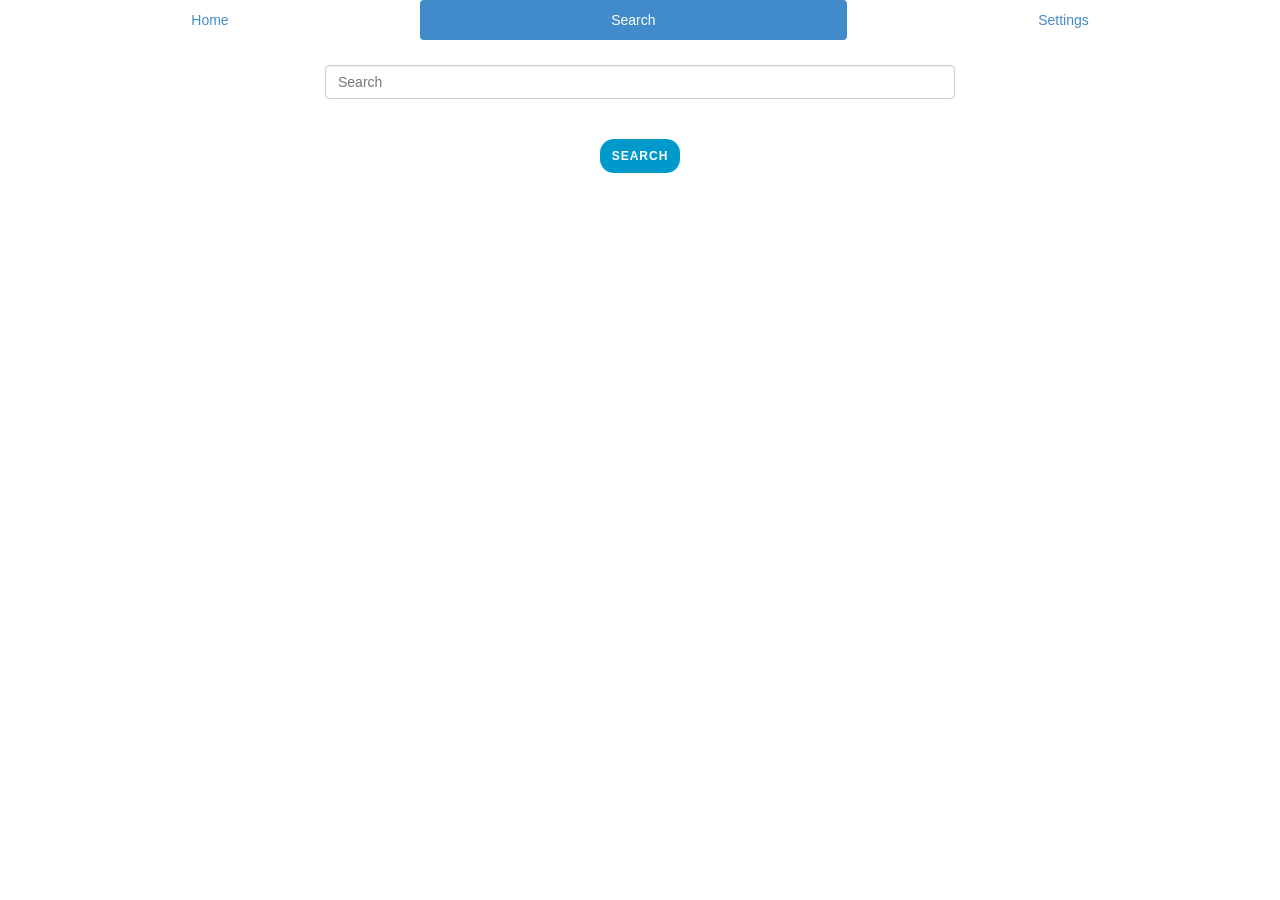
<file: src/main/webapp/search.html>
<!DOCTYPE html>
<html>
<head>
<meta charset="ISO-8859-1">
<title>Search : ToDo</title>
<link href="scripts/css/bootstrap.min.css" rel="stylesheet">
<link href="scripts/css/buttons.css" rel="stylesheet">
<style>
	td{ padding:5px }
</style>
</head>
<body>
	<div id="header">
			<ul class="nav nav-pills nav-justified" role="tablist">
			  <li id="nav_home"><a href="index.html">Home</a></li>
			  <li id="nav_search"  class="active"><a href="search.html">Search</a></li>
			  <li id="nav_settings"><a href="settings.html">Settings</a></li>
			</ul>
		</div>
	<br />
	<div id="body">
	<table width="50%" border="0" style="margin-left:auto; margin-right:auto">
			<tr>
				<td align="right"> 
				<input id="search" type="text" class="form-control" placeholder="Search"> 
				</td>
			</tr>
			<tr><td>&nbsp;&nbsp;</td></tr>
			<tr>
				<td align="center"> 
				<button class="btn btn-primary round btn-sm" id="btn_search">Search</button></td>
			</tr>
		</table>
		<br />
		<div class="alert alert-success" id="success" style="width:7cm;text-align:center;margin-left:auto;margin-right:auto;"><b>Successfully Completed!</b></div>
		<div class="alert alert-danger" id="failure" style="width:7cm;text-align:center;margin-left:auto;margin-right:auto;"><b>Some Error Occurred!</b></div>
		<div id="resulttable"></div>
	</div>
	
	<div class="modal fade" role="dialog" id="updateform" aria-hidden="true">
	  <div class="modal-dialog modal-lg">
	    <div class="modal-content">
	      <div class="modal-header">
	   		<h4 class="modal-title">Update Task</h4>
	   		</div>
	      	<table border="0" style="margin-left:auto; margin-right:auto">
			<tr>
				<td align="right"><b>Title:</b></td>
				<td align="center"><input type="text" id="update_title" class="form-control" placeholder="Title"/></td>
				<td align="right"><b>Description:</b></td>
				<td align="center"><textarea id="update_desc" rows="4" cols="25" placeholder="Task Description"></textarea></td>
			</tr>
			</table>
			<div class="modal-footer">
			<button class="btn btn-default round btn-sm" data-dismiss="modal">Close</button>
			<button id="btn_updatetodo" class="btn btn-primary round btn-sm" data-dismiss="modal" onclick="updateToDo()">Update</button>
			</div>
	    </div>
	  </div>
	</div>

<script src="//ajax.googleapis.com/ajax/libs/jquery/2.1.1/jquery.min.js"></script>
<script src="scripts/js/bootstrap.min.js"></script>
<script src="scripts/js/search.js"></script>
</body>
</html>
</file>
<file: src/main/webapp/scripts/css/buttons.css>
/*********************************************************************

	Name:		Bouton - Bootstrap Button Pack
	Author:		BootstrapBay - (http://www.bootstrapbay.com/)
	Version:	1.0
	
*********************************************************************/

/******************************************************
	CUSTOM BTN VALUES
******************************************************/

.btn {
	padding: 14px 24px;
	border: 0 none;
	font-weight: 700;
	letter-spacing: 1px;
	text-transform: uppercase;
}
.btn:focus, .btn:active:focus, .btn.active:focus {
	outline: 0 none;
}

/******************************************************
	STANDARD BUTTONS
******************************************************/

.btn-default {
	border: 2px solid #C4C4C4;
	color: #737373;
	padding: 12px 22px;
}
.btn-default:hover, .btn-default:focus, .btn-default:active, .btn-default.active, .open > .dropdown-toggle.btn-default {
	background: #FFFFFF;
	border-color: #949494;
	color: #737373;
}
.btn-default:active, .btn-default.active {
	border-color: #737373;
	box-shadow: none;
}
.btn-primary {
	background: #0099cc;
	color: #ffffff;
}
.btn-primary:hover, .btn-primary:focus, .btn-primary:active, .btn-primary.active, .open > .dropdown-toggle.btn-primary {
	background: #33a6cc;
}
.btn-primary:active, .btn-primary.active {
	background: #007299;
	box-shadow: none;
}
.btn-success {
	background: #00bf6f;
	color: #ffffff;
}
.btn-success:hover, .btn-success:focus, .btn-success:active, .btn-success.active, .open > .dropdown-toggle.btn-success {
	background: #39bf87;
}
.btn-success:active, .btn-success.active {
	background: #008c52;
	box-shadow: none;
}
.btn-info {
	background: #31cde8;
	color: #ffffff;
}
.btn-info:hover, .btn-info:focus, .btn-info:active, .btn-info.active, .open > .dropdown-toggle.btn-info {
	background: #5fd4e8;
}
.btn-info:active, .btn-info.active {
	background: #35a2b5;
	box-shadow: none;
}
.btn-warning {
	background: #eb8f34;
	color: #ffffff;
}
.btn-warning:hover, .btn-warning:focus, .btn-warning:active, .btn-warning.active, .open > .dropdown-toggle.btn-warning {
	background: #eba259;
}
.btn-warning:active, .btn-warning.active {
	background: #b87430;
	box-shadow: none;
}
.btn-danger {
	background: #f25454;
	color: #ffffff;
}
.btn-danger:hover, .btn-danger:focus, .btn-danger:active, .btn-danger.active, .open > .dropdown-toggle.btn-danger {
	background: #f26d6d;
}
.btn-danger:active, .btn-danger.active {
	background: #bf4343;
	box-shadow: none;
}

/******************************************************
	SHARP BUTTONS
******************************************************/

.btn.sharp {
	border-radius: 0;
}

/******************************************************
	OUTLINE BUTTONS
******************************************************/
.btn.outline {
	background: none;
	padding: 12px 22px;
}
.btn-primary.outline {
	border: 2px solid #0099cc;
	color: #0099cc;
}
.btn-primary.outline:hover, .btn-primary.outline:focus, .btn-primary.outline:active, .btn-primary.outline.active, .open > .dropdown-toggle.btn-primary {
	color: #33a6cc;
	border-color: #33a6cc;
}
.btn-primary.outline:active, .btn-primary.outline.active {
	border-color: #007299;
	color: #007299;
	box-shadow: none;
}
.btn-success.outline {
	border: 2px solid #00bf6f;
	color: #00bf6f;
}
.btn-success.outline:hover, .btn-success.outline:focus, .btn-success.outline:active, .btn-success.outline.active, .open > .dropdown-toggle.btn-success {
	border-color: #39bf87;
	color: #39bf87;
}
.btn-success.outline:active, .btn-success.outline.active {
	border-color: #008c52;
	color: #008c52;
	box-shadow: none;
}
.btn-info.outline {
	border: 2px solid #31cde8;
	color: #31cde8;
}
.btn-info.outline:hover, .btn-info.outline:focus, .btn-info.outline:active, .btn-info.outline.active, .open > .dropdown-toggle.btn-info {
	border-color: #5fd4e8;
	color: #5fd4e8;
}
.btn-info.outline:active, .btn-info.outline.active {
	border-color: #35a2b5;
	color: #35a2b5;
	box-shadow: none;
}
.btn-warning.outline {
	border: 2px solid #eb8f34;
	color: #eb8f34;
}
.btn-warning.outline:hover, .btn-warning.outline:focus, .btn-warning.outline:active, .btn-warning.outline.active, .open > .dropdown-toggle.btn-warning {
	border-color: #eba259;
	color: #eba259;
}
.btn-warning.outline:active, .btn-warning.outline.active {
	border-color: #b87430;
	color: #b87430;
	box-shadow: none;
}
.btn-danger.outline {
	border: 2px solid #f25454;
	color: #f25454;
}
.btn-danger.outline:hover, .btn-danger.outline:focus, .btn-danger.outline:active, .btn-danger.outline.active, .open > .dropdown-toggle.btn-danger {
	border-color: #f26d6d;
	color: #f26d6d;
}
.btn-danger.outline:active, .btn-danger.outline.active {
	border-color: #bf4343;
	color: #bf4343;
	box-shadow: none;
}

/******************************************************
	GRADIENT BUTTONS
******************************************************/
.btn-primary.gradient {
	background: -moz-linear-gradient(top,  #33a6cc 50%, #0099cc 50%); /* FF3.6+ */
	background: -webkit-gradient(linear, left top, left bottom, color-stop(50%,#33a6cc), color-stop(50%,#0099cc)); /* Chrome,Safari4+ */
	background: -webkit-linear-gradient(top,  #33a6cc 50%,#0099cc 50%); /* Chrome10+,Safari5.1+ */
	background: -o-linear-gradient(top,  #33a6cc 50%,#0099cc 50%); /* Opera 11.10+ */
	background: -ms-linear-gradient(top,  #33a6cc 50%,#0099cc 50%); /* IE10+ */
	background: linear-gradient(to bottom,  #33a6cc 50%,#0099cc 50%); /* W3C */
	filter: progid:DXImageTransform.Microsoft.gradient( startColorstr='#33a6cc', endColorstr='#0099cc',GradientType=0 ); /* IE6-9 */
}
.btn-primary.gradient:hover, .btn-primary.gradient:focus, .btn-primary.gradient:active, .btn-primary.gradient.active, .open > .dropdown-toggle.btn-primary {
	background: -moz-linear-gradient(top,  #66b2cc 50%, #33a6cc 50%); /* FF3.6+ */
	background: -webkit-gradient(linear, left top, left bottom, color-stop(50%,#66b2cc), color-stop(50%,#33a6cc)); /* Chrome,Safari4+ */
	background: -webkit-linear-gradient(top,  #66b2cc 50%,#33a6cc 50%); /* Chrome10+,Safari5.1+ */
	background: -o-linear-gradient(top,  #66b2cc 50%,#33a6cc 50%); /* Opera 11.10+ */
	background: -ms-linear-gradient(top,  #66b2cc 50%,#33a6cc 50%); /* IE10+ */
	background: linear-gradient(to bottom,  #66b2cc 50%,#33a6cc 50%); /* W3C */
	filter: progid:DXImageTransform.Microsoft.gradient( startColorstr='#66b2cc', endColorstr='#33a6cc',GradientType=0 ); /* IE6-9 */
}
.btn-primary.gradient:active, .btn-primary.gradient.active {
	background: -moz-linear-gradient(top,  #267c99 50%, #007299 50%); /* FF3.6+ */
	background: -webkit-gradient(linear, left top, left bottom, color-stop(50%,#267c99), color-stop(50%,#007299)); /* Chrome,Safari4+ */
	background: -webkit-linear-gradient(top,  #267c99 50%,#007299 50%); /* Chrome10+,Safari5.1+ */
	background: -o-linear-gradient(top,  #267c99 50%,#007299 50%); /* Opera 11.10+ */
	background: -ms-linear-gradient(top,  #267c99 50%,#007299 50%); /* IE10+ */
	background: linear-gradient(to bottom,  #267c99 50%,#007299 50%); /* W3C */
	filter: progid:DXImageTransform.Microsoft.gradient( startColorstr='#267c99', endColorstr='#007299',GradientType=0 ); /* IE6-9 */
}
.btn-success.gradient {
	background: -moz-linear-gradient(top,  #39bf87 50%, #00bf6f 50%); /* FF3.6+ */
	background: -webkit-gradient(linear, left top, left bottom, color-stop(50%,#39bf87), color-stop(50%,#00bf6f)); /* Chrome,Safari4+ */
	background: -webkit-linear-gradient(top,  #39bf87 50%,#00bf6f 50%); /* Chrome10+,Safari5.1+ */
	background: -o-linear-gradient(top,  #39bf87 50%,#00bf6f 50%); /* Opera 11.10+ */
	background: -ms-linear-gradient(top,  #39bf87 50%,#00bf6f 50%); /* IE10+ */
	background: linear-gradient(to bottom,  #39bf87 50%,#00bf6f 50%); /* W3C */
	filter: progid:DXImageTransform.Microsoft.gradient( startColorstr='#39bf87', endColorstr='#00bf6f',GradientType=0 ); /* IE6-9 */
}
.btn-success.gradient:hover, .btn-success.gradient:focus, .btn-success.gradient:active, .btn-success.gradient.active, .open > .dropdown-toggle.btn-success {
	background: -moz-linear-gradient(top,  #73bf9f 50%, #39bf87 50%); /* FF3.6+ */
	background: -webkit-gradient(linear, left top, left bottom, color-stop(50%,#73bf9f), color-stop(50%,#39bf87)); /* Chrome,Safari4+ */
	background: -webkit-linear-gradient(top,  #73bf9f 50%,#39bf87 50%); /* Chrome10+,Safari5.1+ */
	background: -o-linear-gradient(top,  #73bf9f 50%,#39bf87 50%); /* Opera 11.10+ */
	background: -ms-linear-gradient(top,  #73bf9f 50%,#39bf87 50%); /* IE10+ */
	background: linear-gradient(to bottom,  #73bf9f 50%,#39bf87 50%); /* W3C */
	filter: progid:DXImageTransform.Microsoft.gradient( startColorstr='#73bf9f', endColorstr='#39bf87',GradientType=0 ); /* IE6-9 */
}
.btn-success.gradient:active, .btn-success.gradient.active {
	background: -moz-linear-gradient(top,  #2a8c63 50%, #008c52 50%); /* FF3.6+ */
	background: -webkit-gradient(linear, left top, left bottom, color-stop(50%,#2a8c63), color-stop(50%,#008c52)); /* Chrome,Safari4+ */
	background: -webkit-linear-gradient(top,  #2a8c63 50%,#008c52 50%); /* Chrome10+,Safari5.1+ */
	background: -o-linear-gradient(top,  #2a8c63 50%,#008c52 50%); /* Opera 11.10+ */
	background: -ms-linear-gradient(top,  #2a8c63 50%,#008c52 50%); /* IE10+ */
	background: linear-gradient(to bottom,  #2a8c63 50%,#008c52 50%); /* W3C */
	filter: progid:DXImageTransform.Microsoft.gradient( startColorstr='#2a8c63', endColorstr='#008c52',GradientType=0 ); /* IE6-9 */
}
.btn-info.gradient {
	background: -moz-linear-gradient(top,  #5fd4e8 50%, #31cde8 50%); /* FF3.6+ */
	background: -webkit-gradient(linear, left top, left bottom, color-stop(50%,#5fd4e8), color-stop(50%,#31cde8)); /* Chrome,Safari4+ */
	background: -webkit-linear-gradient(top,  #5fd4e8 50%,#31cde8 50%); /* Chrome10+,Safari5.1+ */
	background: -o-linear-gradient(top,  #5fd4e8 50%,#31cde8 50%); /* Opera 11.10+ */
	background: -ms-linear-gradient(top,  #5fd4e8 50%,#31cde8 50%); /* IE10+ */
	background: linear-gradient(to bottom,  #5fd4e8 50%,#31cde8 50%); /* W3C */
	filter: progid:DXImageTransform.Microsoft.gradient( startColorstr='#5fd4e8', endColorstr='#31cde8',GradientType=0 ); /* IE6-9 */
}
.btn-info.gradient:hover, .btn-info.gradient:focus, .btn-info.gradient:active, .btn-info.gradient.active, .open > .dropdown-toggle.btn-info {
	background: -moz-linear-gradient(top,  #8edae8 50%, #5fd4e8 50%); /* FF3.6+ */
	background: -webkit-gradient(linear, left top, left bottom, color-stop(50%,#8edae8), color-stop(50%,#5fd4e8)); /* Chrome,Safari4+ */
	background: -webkit-linear-gradient(top,  #8edae8 50%,#5fd4e8 50%); /* Chrome10+,Safari5.1+ */
	background: -o-linear-gradient(top,  #8edae8 50%,#5fd4e8 50%); /* Opera 11.10+ */
	background: -ms-linear-gradient(top,  #8edae8 50%,#5fd4e8 50%); /* IE10+ */
	background: linear-gradient(to bottom,  #8edae8 50%,#5fd4e8 50%); /* W3C */
	filter: progid:DXImageTransform.Microsoft.gradient( startColorstr='#8edae8', endColorstr='#5fd4e8',GradientType=0 ); /* IE6-9 */
}
.btn-info.gradient:active, .btn-info.gradient.active {
	background: -moz-linear-gradient(top,  #6baab5 50%, #35a2b5 50%); /* FF3.6+ */
	background: -webkit-gradient(linear, left top, left bottom, color-stop(50%,#6baab5), color-stop(50%,#35a2b5)); /* Chrome,Safari4+ */
	background: -webkit-linear-gradient(top,  #6baab5 50%,#35a2b5 50%); /* Chrome10+,Safari5.1+ */
	background: -o-linear-gradient(top,  #6baab5 50%,#35a2b5 50%); /* Opera 11.10+ */
	background: -ms-linear-gradient(top,  #6baab5 50%,#35a2b5 50%); /* IE10+ */
	background: linear-gradient(to bottom,  #6baab5 50%,#35a2b5 50%); /* W3C */
	filter: progid:DXImageTransform.Microsoft.gradient( startColorstr='#6baab5', endColorstr='#35a2b5',GradientType=0 ); /* IE6-9 */
}
.btn-warning.gradient {
	background: -moz-linear-gradient(top,  #eba259 50%, #eb8f34 50%); /* FF3.6+ */
	background: -webkit-gradient(linear, left top, left bottom, color-stop(50%,#eba259), color-stop(50%,#eb8f34)); /* Chrome,Safari4+ */
	background: -webkit-linear-gradient(top,  #eba259 50%,#eb8f34 50%); /* Chrome10+,Safari5.1+ */
	background: -o-linear-gradient(top,  #eba259 50%,#eb8f34 50%); /* Opera 11.10+ */
	background: -ms-linear-gradient(top,  #eba259 50%,#eb8f34 50%); /* IE10+ */
	background: linear-gradient(to bottom,  #eba259 50%,#eb8f34 50%); /* W3C */
	filter: progid:DXImageTransform.Microsoft.gradient( startColorstr='#eba259', endColorstr='#eb8f34',GradientType=0 ); /* IE6-9 */
}
.btn-warning.gradient:hover, .btn-warning.gradient:focus, .btn-warning.gradient:active, .btn-warning.gradient.active, .open > .dropdown-toggle.btn-warning {
	background: -moz-linear-gradient(top,  #ebb57f 50%, #eba259 50%); /* FF3.6+ */
	background: -webkit-gradient(linear, left top, left bottom, color-stop(50%,#ebb57f), color-stop(50%,#eba259)); /* Chrome,Safari4+ */
	background: -webkit-linear-gradient(top,  #ebb57f 50%,#eba259 50%); /* Chrome10+,Safari5.1+ */
	background: -o-linear-gradient(top,  #ebb57f 50%,#eba259 50%); /* Opera 11.10+ */
	background: -ms-linear-gradient(top,  #ebb57f 50%,#eba259 50%); /* IE10+ */
	background: linear-gradient(to bottom,  #ebb57f 50%,#eba259 50%); /* W3C */
	filter: progid:DXImageTransform.Microsoft.gradient( startColorstr='#ebb57f', endColorstr='#eba259',GradientType=0 ); /* IE6-9 */
}
.btn-warning.gradient:active, .btn-warning.gradient.active {
	background: -moz-linear-gradient(top,  #b8824d 50%, #b87430 50%); /* FF3.6+ */
	background: -webkit-gradient(linear, left top, left bottom, color-stop(50%,#b8824d), color-stop(50%,#b87430)); /* Chrome,Safari4+ */
	background: -webkit-linear-gradient(top,  #b8824d 50%,#b87430 50%); /* Chrome10+,Safari5.1+ */
	background: -o-linear-gradient(top,  #b8824d 50%,#b87430 50%); /* Opera 11.10+ */
	background: -ms-linear-gradient(top,  #b8824d 50%,#b87430 50%); /* IE10+ */
	background: linear-gradient(to bottom,  #b8824d 50%,#b87430 50%); /* W3C */
	filter: progid:DXImageTransform.Microsoft.gradient( startColorstr='#b8824d', endColorstr='#b87430',GradientType=0 ); /* IE6-9 */
}
.btn-danger.gradient {
	background: -moz-linear-gradient(top,  #f26d6d 50%, #f25454 50%); /* FF3.6+ */
	background: -webkit-gradient(linear, left top, left bottom, color-stop(50%,#f26d6d), color-stop(50%,#f25454)); /* Chrome,Safari4+ */
	background: -webkit-linear-gradient(top,  #f26d6d 50%,#f25454 50%); /* Chrome10+,Safari5.1+ */
	background: -o-linear-gradient(top,  #f26d6d 50%,#f25454 50%); /* Opera 11.10+ */
	background: -ms-linear-gradient(top,  #f26d6d 50%,#f25454 50%); /* IE10+ */
	background: linear-gradient(to bottom,  #f26d6d 50%,#f25454 50%); /* W3C */
	filter: progid:DXImageTransform.Microsoft.gradient( startColorstr='#f26d6d', endColorstr='#f25454',GradientType=0 ); /* IE6-9 */
}
.btn-danger.gradient:hover, .btn-danger.gradient:focus, .btn-danger.gradient:active, .btn-danger.gradient.active, .open > .dropdown-toggle.btn-danger {
	background: -moz-linear-gradient(top,  #f28585 50%, #f26d6d 50%); /* FF3.6+ */
	background: -webkit-gradient(linear, left top, left bottom, color-stop(50%,#f28585), color-stop(50%,#f26d6d)); /* Chrome,Safari4+ */
	background: -webkit-linear-gradient(top,  #f28585 50%,#f26d6d 50%); /* Chrome10+,Safari5.1+ */
	background: -o-linear-gradient(top,  #f28585 50%,#f26d6d 50%); /* Opera 11.10+ */
	background: -ms-linear-gradient(top,  #f28585 50%,#f26d6d 50%); /* IE10+ */
	background: linear-gradient(to bottom,  #f28585 50%,#f26d6d 50%); /* W3C */
	filter: progid:DXImageTransform.Microsoft.gradient( startColorstr='#f28585', endColorstr='#f26d6d',GradientType=0 ); /* IE6-9 */
}
.btn-danger.gradient:active, .btn-danger.gradient.active {
	background: -moz-linear-gradient(top,  #bf5656 50%, #bf4343 50%); /* FF3.6+ */
	background: -webkit-gradient(linear, left top, left bottom, color-stop(50%,#bf5656), color-stop(50%,#bf4343)); /* Chrome,Safari4+ */
	background: -webkit-linear-gradient(top,  #bf5656 50%,#bf4343 50%); /* Chrome10+,Safari5.1+ */
	background: -o-linear-gradient(top,  #bf5656 50%,#bf4343 50%); /* Opera 11.10+ */
	background: -ms-linear-gradient(top,  #bf5656 50%,#bf4343 50%); /* IE10+ */
	background: linear-gradient(to bottom,  #bf5656 50%,#bf4343 50%); /* W3C */
	filter: progid:DXImageTransform.Microsoft.gradient( startColorstr='#bf5656', endColorstr='#bf4343',GradientType=0 ); /* IE6-9 */
}

/******************************************************
	ROUNDED BUTTONS
******************************************************/

.btn.round {
	border-radius: 24px;
}
.btn-lg.round {
	border-radius: 32px;
}
.btn-sm.round {
	border-radius: 14px;
}
.btn-xs.round {
	border-radius: 10px;
}

/******************************************************
	RAISED BUTTONS
******************************************************/

.btn-primary.raised {
	box-shadow: 0 3px 0 0 #007299;
}
.btn-primary.raised:active, .btn-primary.raised.active {
	background: #33a6cc;
	box-shadow: none;
	margin-bottom: -3px;
	margin-top: 3px;
}
.btn-success.raised {
	box-shadow: 0 3px 0 0 #008c52;
}
.btn-success.raised:active, .btn-success.raised.active {
	background: #39bf87;
	box-shadow: none;
	margin-bottom: -3px;
	margin-top: 3px;
}
.btn-info.raised {
	box-shadow: 0 3px 0 0 #35a2b5;
}
.btn-info.raised:active, .btn-info.raised.active {
	background: #5fd4e8;
	box-shadow: none;
	margin-bottom: -3px;
	margin-top: 3px;
}
.btn-warning.raised {
	box-shadow: 0 3px 0 0 #b87430;
}
.btn-warning.raised:active, .btn-warning.raised.active {
	background: #eba259;
	box-shadow: none;
	margin-bottom: -3px;
	margin-top: 3px;
}
.btn-danger.raised {
	box-shadow: 0 3px 0 0 #bf4343;
}
.btn-danger.raised:active, .btn-danger.raised.active {
	background: #f26d6d;
	box-shadow: none;
	margin-bottom: -3px;
	margin-top: 3px;
}

/******************************************************
	BUTTON SIZING
******************************************************/

.btn-xs, .btn-group-xs > .btn {
	padding: 2px 6px;
}
.btn-sm, .btn-group-sm > .btn {
	padding: 8px 12px;
}
.btn-lg {
	padding: 20px 40px;
	border-radius: 4px;
}
.btn-xs.btn-default, .btn-xs.outline {
	padding: 0px 4px;
}
.btn-sm.btn-default, .btn-sm.outline {
	padding: 6px 10px;
}
.btn-lg.btn-default, .btn-lg.outline {
	padding: 18px 38px;
}
</file>
